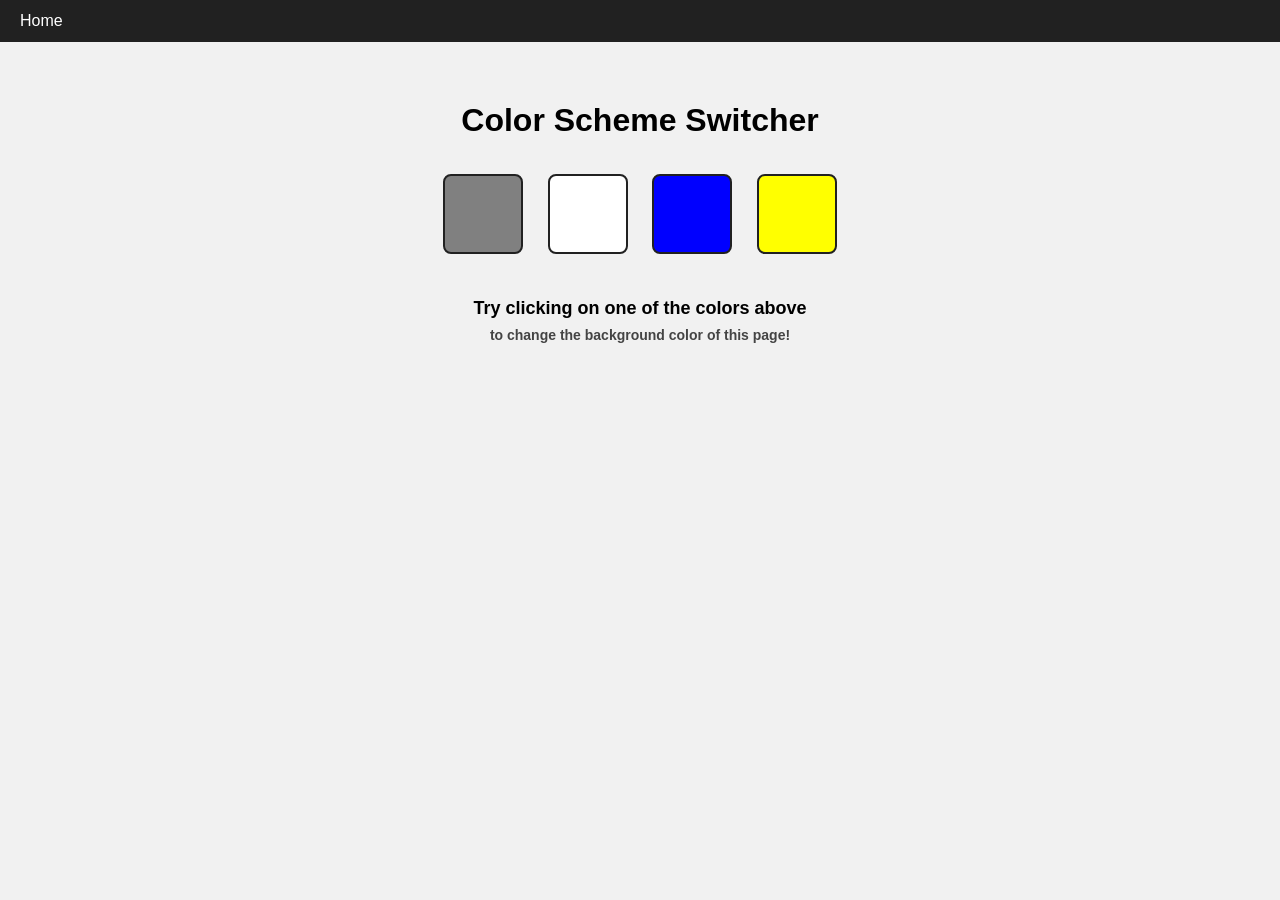
<file: 05_project/1-colorChanger/index.html>
<!DOCTYPE html>
<html lang="en">
<head>
  <meta charset="UTF-8" />
  <meta name="viewport" content="width=device-width, initial-scale=1.0" />
  <meta http-equiv="X-UA-Compatible" content="ie=edge" />
  <link rel="stylesheet" href="style.css" />
  <!-- <link rel="stylesheet" href="../styles.css" /> -->
  <title>JavaScript Background Color Switcher</title>
</head>
<body>

  <nav>
    <a href="/" aria-current="page">Home</a>
    
  </nav>

  <div class="canvas">
   

    <h1>Color Scheme Switcher</h1>

    <span class="button" id="grey"></span>
    <span class="button" id="white"></span>
    <span class="button" id="blue"></span>
    <span class="button" id="yellow"></span>

    <h2>
      Try clicking on one of the colors above
      <span>to change the background color of this page!</span>
    </h2>
  </div>

  <script src="code.js"></script>
</body>
</html>
</file>
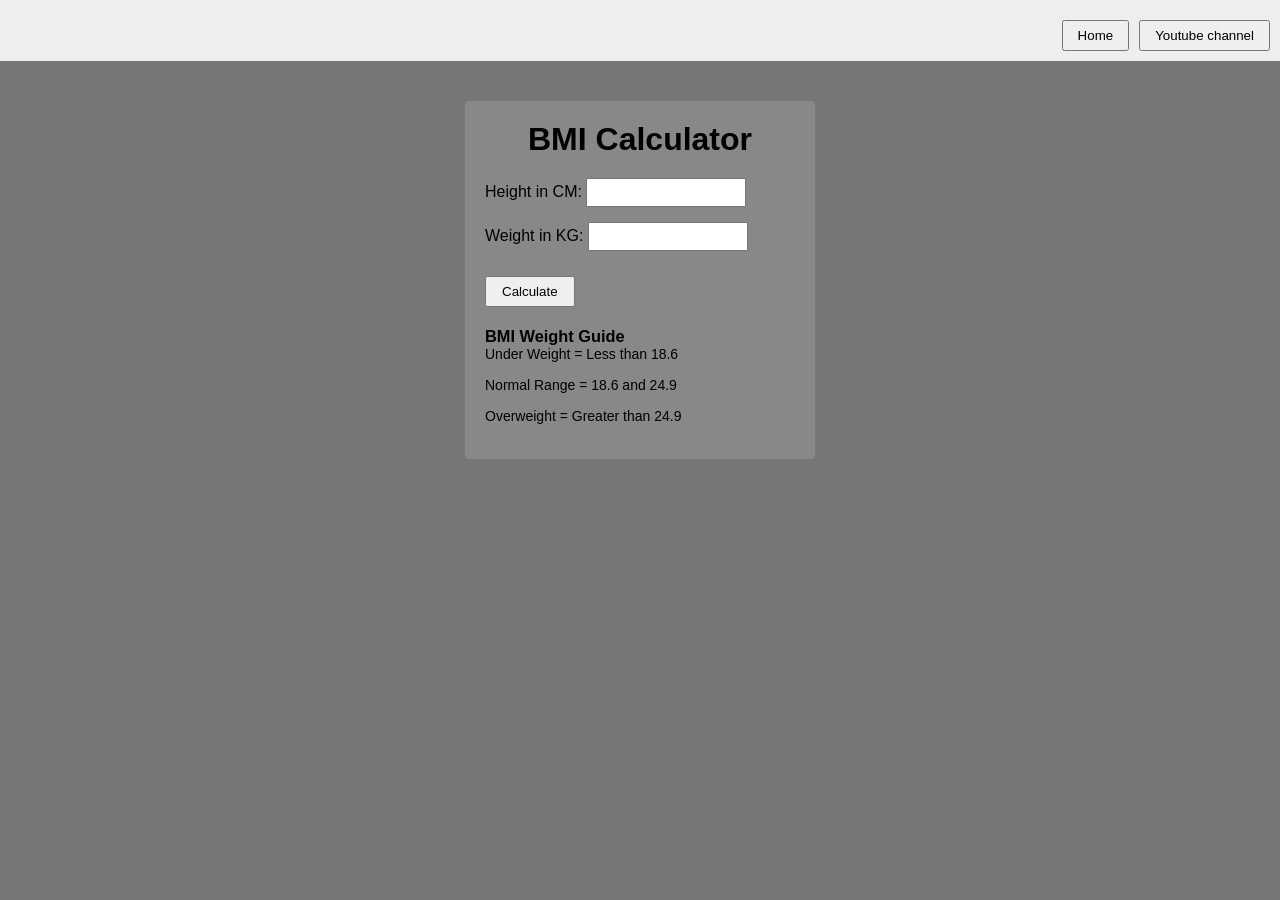
<file: 05_project/2-BMI Calculator/index.html>
<!DOCTYPE html>
<html lang="en">
<head>
  <meta charset="UTF-8" />
  <title>BMI Calculator</title>

  <!-- CSS file link -->
  <link rel="stylesheet" href="style.css" />
</head>
<body>

<!-- Top Navigation -->
<nav>
  <button>Home</button>
  <button>Youtube channel</button>
</nav>

<!-- Main Container -->
<div class="container">
  <h1>BMI Calculator</h1>

  <!-- BMI Form -->
  <form id="bmiForm">

    <!-- Height Input -->
    <p>
      <label>Height in CM: </label>
      <input type="text" id="height" />
    </p>

    <!-- Weight Input -->
    <p>
      <label>Weight in KG: </label>
      <input type="text" id="weight" />
    </p>

    <!-- Calculate Button -->
    <button type="submit">Calculate</button>

    <!-- Result Display -->
    <div id="results"></div>

    <!-- BMI Guide -->
    <div id="weight-guide">
      <h3>BMI Weight Guide</h3>
      <p>Under Weight = Less than 18.6</p>
      <p>Normal Range = 18.6 and 24.9</p>
      <p>Overweight = Greater than 24.9</p>
    </div>

  </form>
</div>

<!-- JavaScript file -->
<script src="code.js"></script>
</body>
</html>
</file>
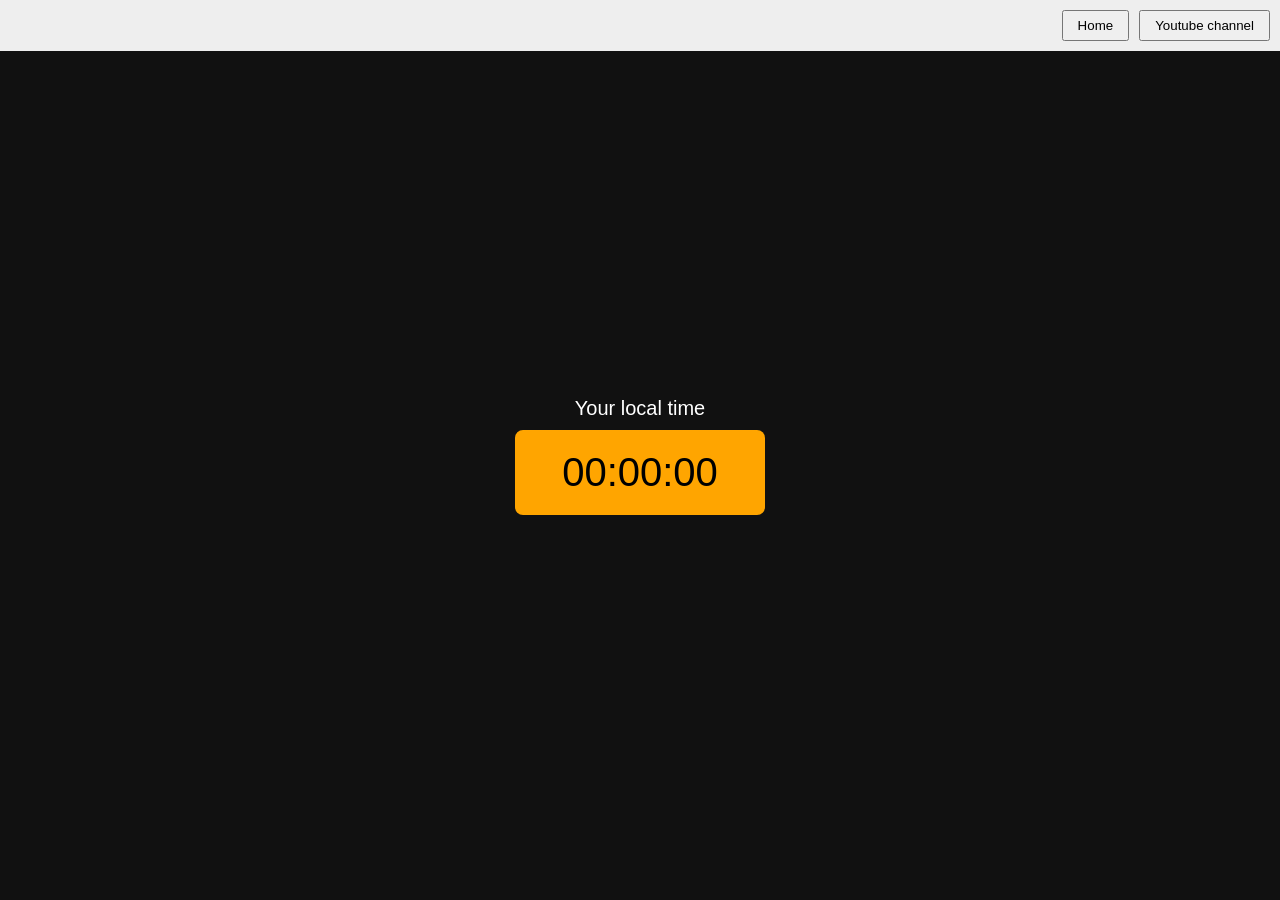
<file: 05_project/3- Digital Clock/index.html>
<!DOCTYPE html>
<html lang="en">
<head>
  <meta charset="UTF-8">
  <title>Digital Clock</title>

  <!-- CSS file link -->
  <link rel="stylesheet" href="style.css">
</head>
<body>

<!-- Navigation Bar -->
<nav>
  <button>Home</button>
  <button>Youtube channel</button>
</nav>

<!-- Clock Container -->
<div class="center">
  <div id="banner">Your local time</div>
  <div id="clock">00:00:00</div>
</div>

<!-- JavaScript file -->
<script src="code.js"></script>
</body>
</html>
</file>
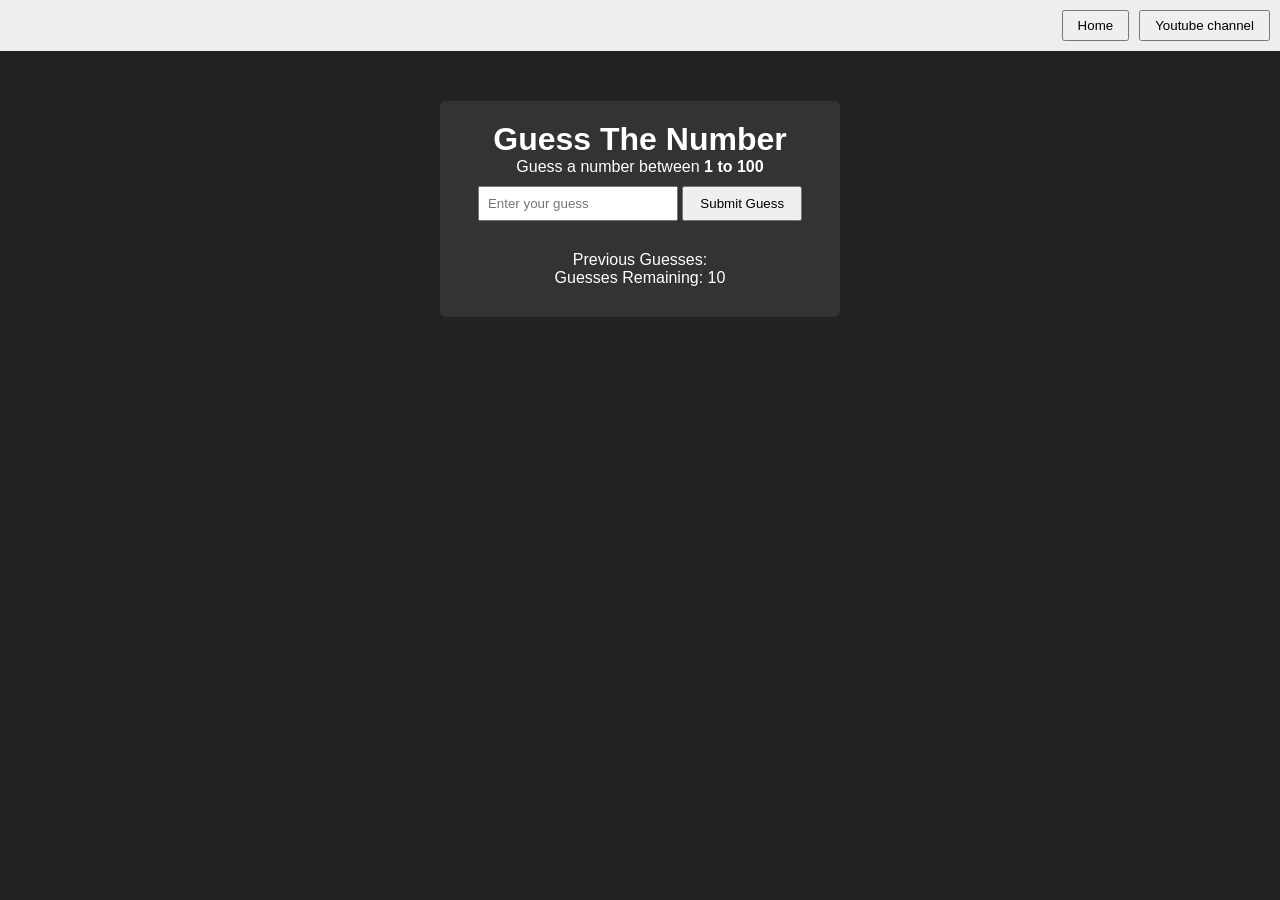
<file: 05_project/4 - GuessTheNumber/index.html>
<!DOCTYPE html>
<html lang="en">
<head>
  <meta charset="UTF-8">
  <title>Guess The Number</title>

  <!-- CSS file link -->
  <link rel="stylesheet" href="style.css">
</head>
<body>

<!-- Navigation Bar -->
<nav>
  <button>Home</button>
  <button>Youtube channel</button>
</nav>

<!-- Game Container -->
<div class="container">
  <h1>Guess The Number</h1>
  <p>Guess a number between <strong>1 to 100</strong></p>

  <!-- User Input -->
  <input type="number" id="guessField" placeholder="Enter your guess">

  <!-- Submit Button -->
  <button id="subt">Submit Guess</button>

  <!-- Result Messages -->
  <div class="resultParas">
    <p>Previous Guesses: <span class="guesses"></span></p>
    <p>Guesses Remaining: <span class="lastResult">10</span></p>
    <p class="lowOrHi"></p>
  </div>
</div>

<!-- JavaScript file -->
<script src="script.js"></script>
</body>
</html>
</file>
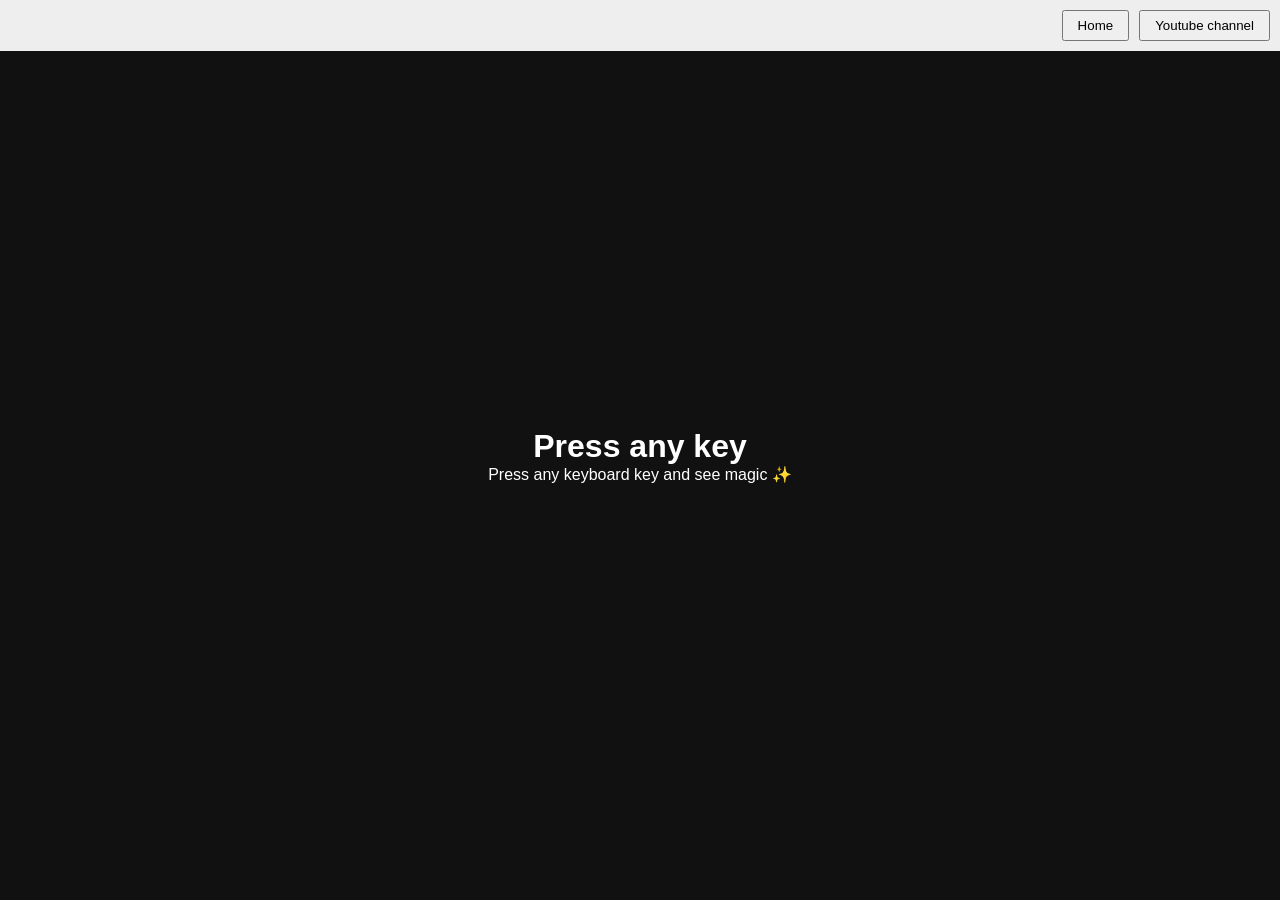
<file: 06_event/project(KeyBoard)/index.html>
<!DOCTYPE html>
<html lang="en">
<head>
  <meta charset="UTF-8">
  <title>Keyboard Checker</title>
  <link rel="stylesheet" href="style.css">
</head>
<body>

<nav>
  <button>Home</button>
  <button>Youtube channel</button>
</nav>

<div class="project">
  <h1>Press any key</h1>
  <div id="insert">
    <p>Press any keyboard key and see magic ✨</p>
  </div>
</div>

<script src="code.js"></script>
</body>
</html>
</file>
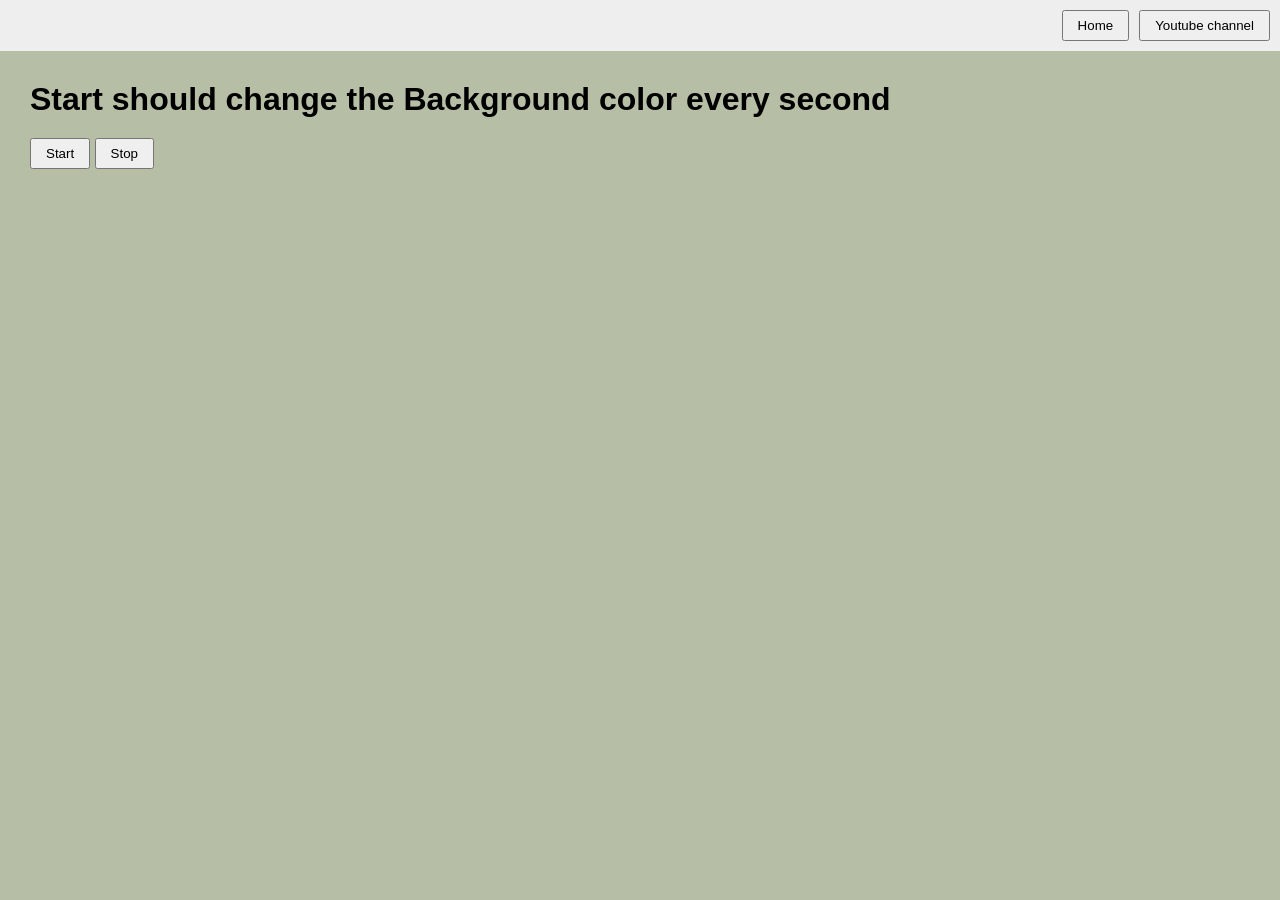
<file: 06_event/project(Unlimited Colors)/index.html>
<!DOCTYPE html>
<html lang="en">
<head>
  <meta charset="UTF-8">
  <title>Unlimited Colors</title>
  <link rel="stylesheet" href="style.css">
</head>
<body>

<nav>
  <button>Home</button>
  <button>Youtube channel</button>
</nav>

<div class="container">
  <h1>Start should change the Background color every second</h1>

  <div class="buttons">
    <button id="start">Start</button>
    <button id="stop">Stop</button>
  </div>
</div>

<script src="code.js"></script>
</body>
</html>
</file>
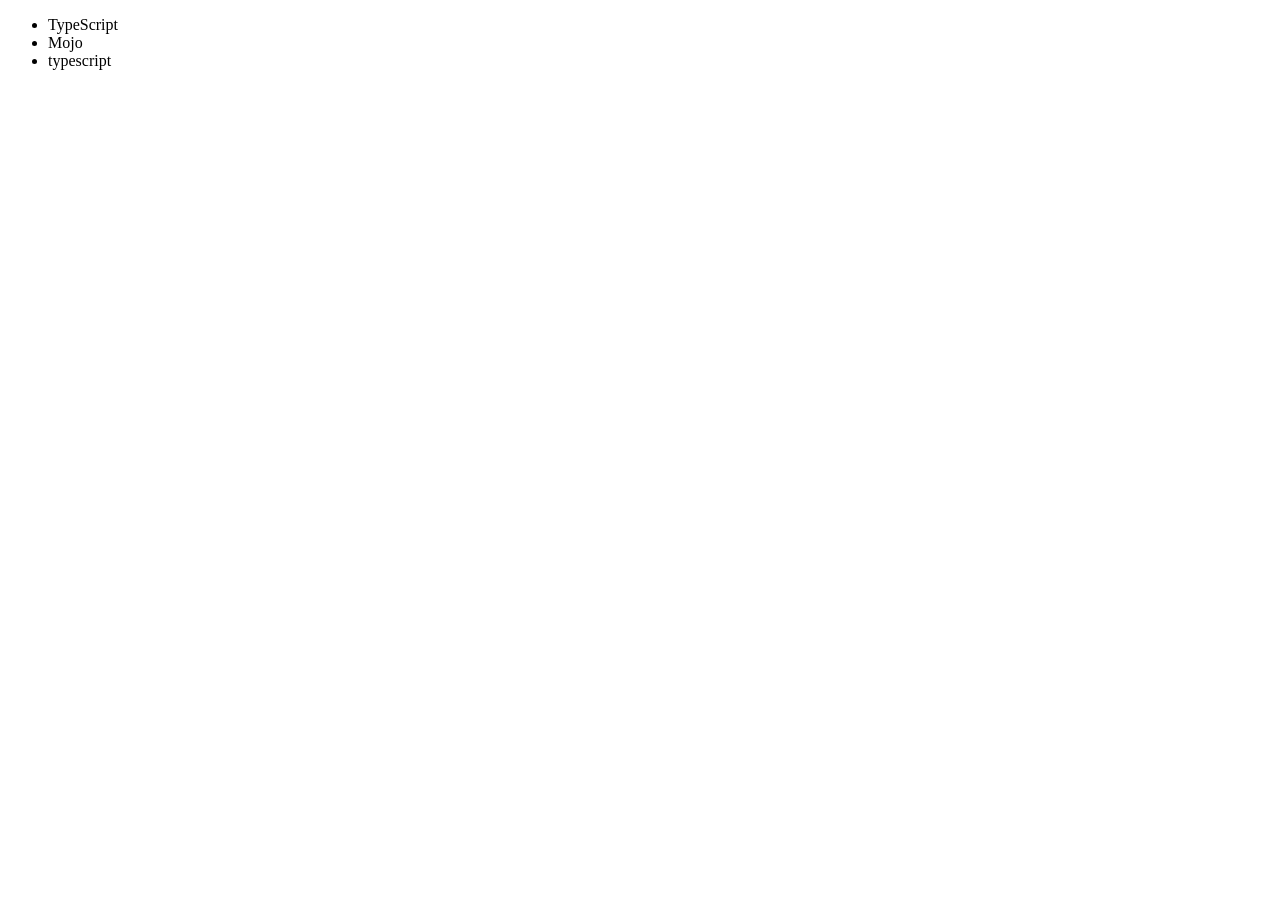
<file: 04_dom/four.html>
<!DOCTYPE html>
<html lang="en">
<head>
    <meta charset="UTF-8">
    <meta name="viewport" content="width=device-width, initial-scale=1.0">
    <title>Punit with code | DOM </title>
</head>
<body>
    <ul class="language">
        <li>JavaScript</li>
    </ul>
</body>
<script>
    // hum function se DOM kar rahe hai data ko page par rakh rahe hai 
    function addlanguage(langName) {
        const li = document.createElement("li");  // sabse pahle li tag create kiye
        li.innerHTML = `${langName}`
        document.querySelector('.language').appendChild(li)   // isme querySelector('.language')  class(<ul class="language">) ko access kiye  .appendChild(li) isse page par kaam hoga 

    }
    addlanguage("python")  // function ko call kiye or page me page bhi add hoga 
    addlanguage("typescript")
        // but ye function se tree matle DOM ko tree bhi mante hai, to tree me travel jayda karna padega isliye 
        
        
        // ye function 
    function addOptiLanguage(langName) {
        const li = document.createElement('li')  // yaha par but same variable hai but error nahi hai kyuki scope{} ki wajah se
        li.appendChild(document.createTextNode(langName))
        document.querySelector('.language').appendChild(li)

    }
    addOptiLanguage('golang')


    //Edit
    const secondLang = document.querySelector('li:nth-child(2)') // python ko select hoga , li me dusre ko select kiya 
    console.log((secondLang)); // Chrome console me dekhna 
    // secondLang.innerHTML = "Mojo" // ye method se bhi ho sakta hai 
    const newli = document.createElement('li')
    newli.textContent = "Mojo"
    secondLang.replaceWith(newli)


    //Edit
    const firstLang = document.querySelector("li:first-child")
    firstLang.outerHTML =  '<li>TypeScript</li>'

    // Remove
    const lastLang = document.querySelector('li:last-child')
    lastLang.remove()  // last element delete ho jaayega
</script>
</html>
</file>
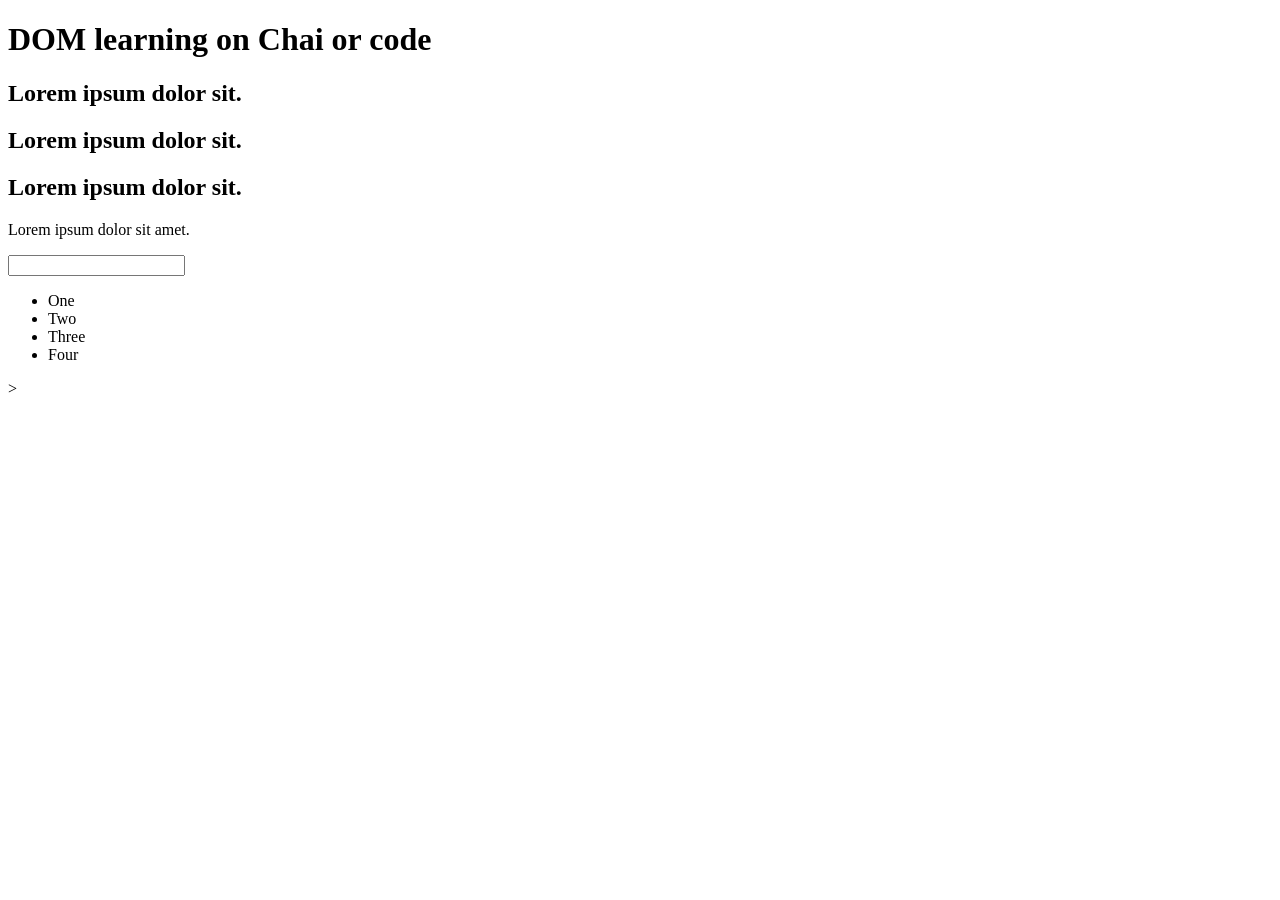
<file: 04_dom/one.html>
<!-- Document Object Model -->

<!DOCTYPE html>
<html lang="en">

<head>
    <meta charset="UTF-8">
    <title>DOM Learning</title>
</head>

<body>
    <div class="bg-black">
        <h1 id="title" class="heading">DOM learning on Chai or code <span style="display: none;">test text</span></h1>
        <h2>Lorem ipsum dolor sit.  </h2>
        <h2>Lorem ipsum dolor sit.  </h2>
        <h2>Lorem ipsum dolor sit.  </h2>
        <p>Lorem ipsum dolor sit amet.</p>
        <input type="password" name="" id="">
        <ul>
            <li class="list-item">One</li>
            <li class="list-item">Two</li>
            <li class="list-item">Three</li>
            <li class="list-item">Four</li>
        </ul>
    </div>
</body>

</html>


<!-- DOM (DOCUMENT OBJECT MODEL) -->

<!-- ABHI ME JO BHI COMMENT KARUGA VO (OPEN WITH LIVE SERVER) PAR JAA KAR (INSPET) ME KARNA HAI  -->


<!-- document.getElementById("title") OUTPUT :- <h1 id="title" class="heading">DOM learning on Chai or code</h1>  -->
 <!-- document.getElementById("title").id    OUTPUT :- "title"  -->
<!-- document.getElementById("title").class   OUTPUT:- undefined   -->   <!--isme error aata hai --->>
<!-- document.getElementById("title").className   OUTPUT:-"heading"  -->
<!-- document.getElementById("title").getAttribute("id")     OUTPUT:-"title"  -->
<!-- agar Attribute dekhna hai to getAttribute("id") rakhna padta hai... getAttribute()  ese kuch nahi milta hai -->
<!-- document.getElementById("title").getAttribute("class")   OUTPUT:- 'heading' -->

<!-- document.getElementById("title").setAttribute("class" , "test heading")
 set karne se class ka naam change ho jaayega ,,, par ye change page par hoga  -->

 <!-- const title = document.getElementById("title")
undefined

title
 OUTPUT :- <h1 id=​"title" class=​"test heading">​DOM learning on Chai or code​</h1>​

title.style.backgroundColor = "green"
 OUTPUT :- 'green'

title.style.padding = "15px"
 OUTPUT :- '15px'

title.style.borderRadius = "15px"
 OUTPUT :- '15px'     ............   abhi jo bhi hoga page par hi hoga code me nahi -->



<!-- Code Se content nikalna -->
 <!-- .textContent -->
<!-- .innerHTML -->
<!-- .innerText         ....  teeno ek hi jese hai but thoda different hai -->

<!-- title.innerText
 OUTPUT :- 'DOM learning on Chai or code'

isme vahi code aayega page me visual ho 

title.textContent
 OUTPUT :- 'DOM learning on Chai or code test text'

isme jab Content aayega

title.innerHTML
 OUTPUT :- 'DOM learning on Chai or code <span style="display: none;">test text</span>'

isme Content me koi or tag hai to vo bhi aa jayega  -->





<!--   document.querySelector("h2")
 OUTPUT :-  <h2>​Lorem ipsum dolor sit. ​</h2>​

document.querySelector("#title")
 OUTPUT :-  <h1 id=​"title" class=​"heading">​…​</h1>​

document.querySelector(".heading")
 OUTPUT :- <h1 id=​"title" class=​"heading">​…​</h1>​

document.querySelector('input[type="password"]')
 OUTPUT :- <input type=​"password" name id>​ -->


 <!-- document.querySelector('ul')
 OUTPUT :- <ul>​…​</ul>​

const myul = document.querySelector('ul')
 OUTPUT :- undefined

myul.querySelector("li")
 OUTPUT :- <li>​…​</li>​

const turngreen = myul.querySelector("li")
 OUTPUT :- undefined

turngreen.style.backgroundColor = "green"
 OUTPUT :- 'green'

turngreen.style.padding = "15px"
' OUTPUT :- 15px'

turngreen.innerText
 OUTPUT :- 'One'

turngreen.innerText = "five"
 OUTPUT :- 'five' -->




<!-- document.querySelectorAll("li")
 OUTPUT :- NodeList(3) [li, li, li]

  nodelist arrays jesa hota hai but arrays nhi hota hai . 

const tempLiLsit = document.querySelectorAll("li")
 OUTPUT :- undefined

tempLiLsit
 OUTPUT :- NodeList(3) [li, li, li]

tempLiLsit[0].style.color = "green"
 OUTPUT :- 'green'


tempLiLsit.forEach( function (l) {
    l.style.backgroundColor = "green"
})
 OUTPUT :- undefined


const myH1 = document.querySelectorAll("h1")
 OUTPUT :-  undefined


myH1
 OUTPUT :- NodeList [h1#title.heading]

myH1.style.color = "green"
VM3790:1 Uncaught TypeError: Cannot set properties of undefined (setting 'color')
    at <anonymous>:1:18
(anonymous) @ VM3790:1

yaha par but (h1) ek hi hai but color dene ke liye index rakhna padega 

myH1[0].style.color = "green"
 OUTPUT :- 'green' -->





<!-- document.getElementsByClassName("list-item")
 OUTPUT :- HTMLCollection(4) [li.list-item, li.list-item, li.list-item, li.list-item]


const tempClassList = document.getElementsByClassName("list-item")
 OUTPUT :- undefined

HTMLCollection  ye arrays or nodelist dono jesa nahi hota hai 

tempClassList
 OUTPUT :- HTMLCollection(4) [li.list-item, li.list-item, li.list-item, li.list-item]


tempClassList.forEach(function (li) {
    console.log(li)
})
VM4392:1 Uncaught TypeError: tempClassList.forEach is not a function
    at <anonymous>:1:15
(anonymous) @ VM4392:1
[NEW] Explain Console errors by using Copilot in Edge: click
         
         to explain an error. 
        Learn more
        Don't show again 
        
        isliye isme loop nahi hoga 
        isliye pahle usko arrays me change karege baad me (forEach) ka use hoga 
        
       
 tempClassList
 OUTPUT :- HTMLCollection(4) [li.list-item, li.list-item, li.list-item, li.list-item]

Array.from(tempClassList)
 OUTPUT :- (4) [li.list-item, li.list-item, li.list-item, li.list-item]

const ConvertedArrays = Array.from(tempClassList)
 OUTPUT :- undefined

ConvertedArrays.forEach(function (li) {
    li.style.color = "orange"
})

 OUTPUT :- undefined -->
</file>
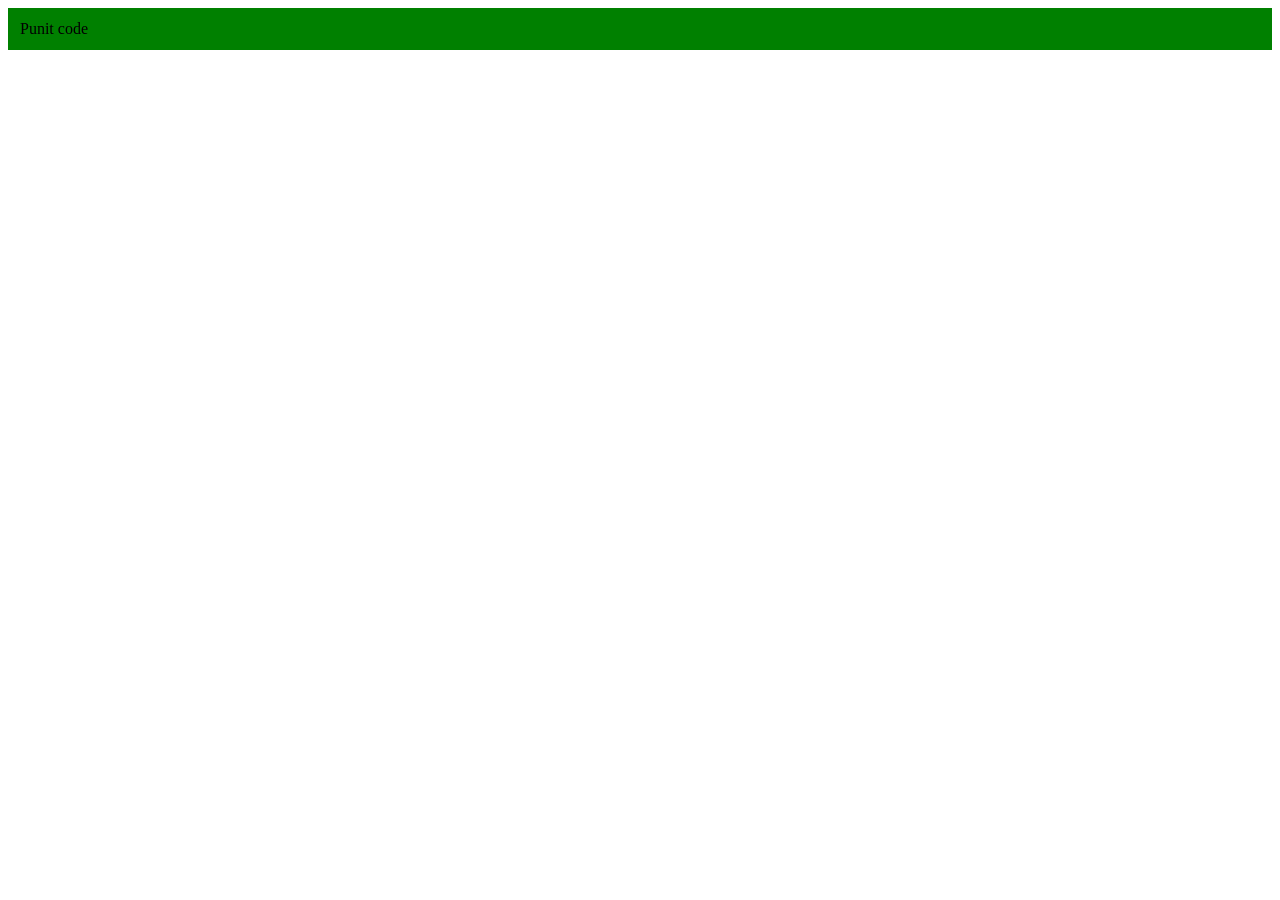
<file: 04_dom/three.html>
<!DOCTYPE html>
<html lang="en">
<head>
    <meta charset="UTF-8">
    <meta name="viewport" content="width=device-width, initial-scale=1.0">
    <title>Punit code</title>
</head>
<body>
    
</body>
<script>
    // ye sab console me dikhega open with live server par inspet me 
    const div = document.createElement('div') // createElement se (div) tag banate hai  HTML wala  
    console.log(div);

    div.className = "main" // <div class="main"></div>
    div.id = Math.round(Math.random()*10+1) // <div class="main" id"-"></div> // .random se koi bhi number aayega // .round se point ke baad sab hat jaayega
    div.setAttribute("title","generated title")//<div class="main" id="7" title="generated title"></div> // isme key or value me banaye 
    div.style.backgroundColor = "green"  //<div class="main" id="4" title="generated title" style="background-color: green;"></div>
    div.style.padding = "12px"   // paddling milega
    div.innerText = "Punit code"   // <div class="main" id="8" title="generated title" style="background-color: green; padding: 12px;">Punit code</div>
    // const addText = document.createTextNode("Punit code")
    // div.appendChild(addText) // ya to ese karo  div.innerText = "Punit code"  ya ese  

    document.body.appendChild(div) // isse page par dikhna suru hoga 
</script>
</html>
</file>
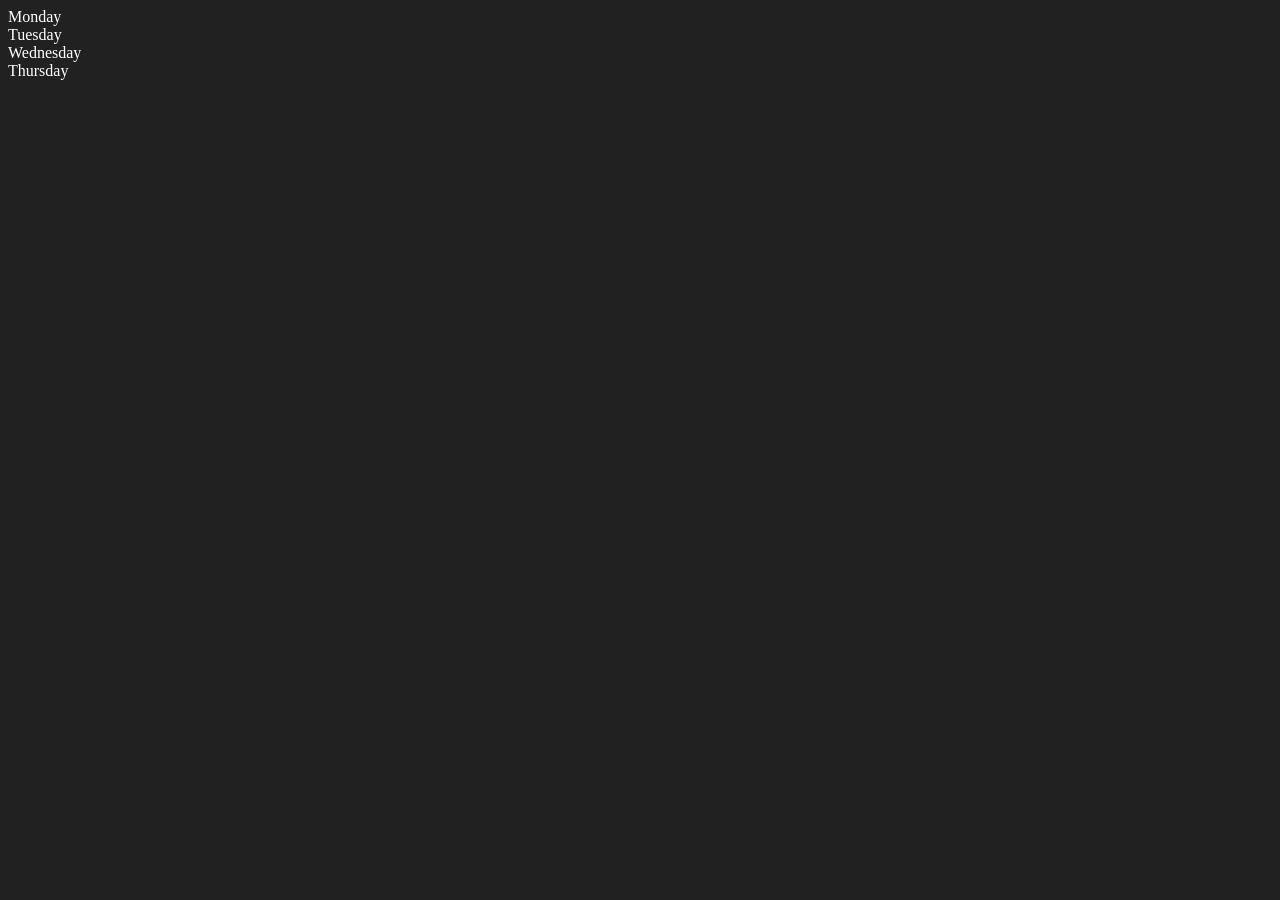
<file: 04_dom/two.html>
<!DOCTYPE html>
<html lang="en">
<head>
    <meta charset="UTF-8">
    <meta name="viewport" content="width=device-width, initial-scale=1.0">
    <title>DOM | Punit woth dom</title>
</head>
<body style="background-color: #212121; color: #fff;"> 
    <div class="parent">
        <div class="day">Monday</div>
        <div class="day">Tuesday</div>
        <div class="day">Wednesday</div>
        <div class="day">Thursday</div>
    </div>
</body>
<script>
    // yaha par output dekhne ke liye open with live server me page par inspet me console me dekhna hai. 
   const parent =  document.querySelector(".parent")
//    console.log(parent);
// //    output :- <div class="parent">
//     console.log(parent.children);  // abhi parent se child me jaa rahe hai 
// //    output :- HTMLCollection(4) [div.day, div.day, div.day, div.day]>
//     console.log(parent.children[1].innerHTML);
//     //  output :- Tuesday

    // for (let i = 0; i< parent.children.length; i++) {
    //  console.log(parent.children[i].innerHTML);
    //  }
//     //  output: - Monday, Tuesday ,Wednesday,Thursday

//     parent.children[1].style.color = "orange"
//     // output : - page me tuesday ka color orange ho gaya hai 
//     console.log("-----------------");
    
//     console.log(parent.firstElementChild);  
//     // output :-   <div class="day">Monday</div>  ,, div.day
//     console.log(parent.lastElementChild);
//     // output :-   <div class="day">Thursday</div>  ,, div.day

    const dayOne = document.querySelector('.day')
    // console.log(dayOne);
    // // output :- <div class="day">Monday</div> 
    // console.log(dayOne.parentElement);   // child se parent par gaye 
    // // output: - <div class="parent">.... </div>
    // console.log(dayOne.nextElementSibling);
    // // output :-  <div class="day">Tuesday</div>

    console.log("NODES :" ,parent.childNodes);
    // output :- NODES : NodeList(9) [text, div.day, text, div.day, text, div.day, text, div.day, text]

    
</script>
</html>
</file>
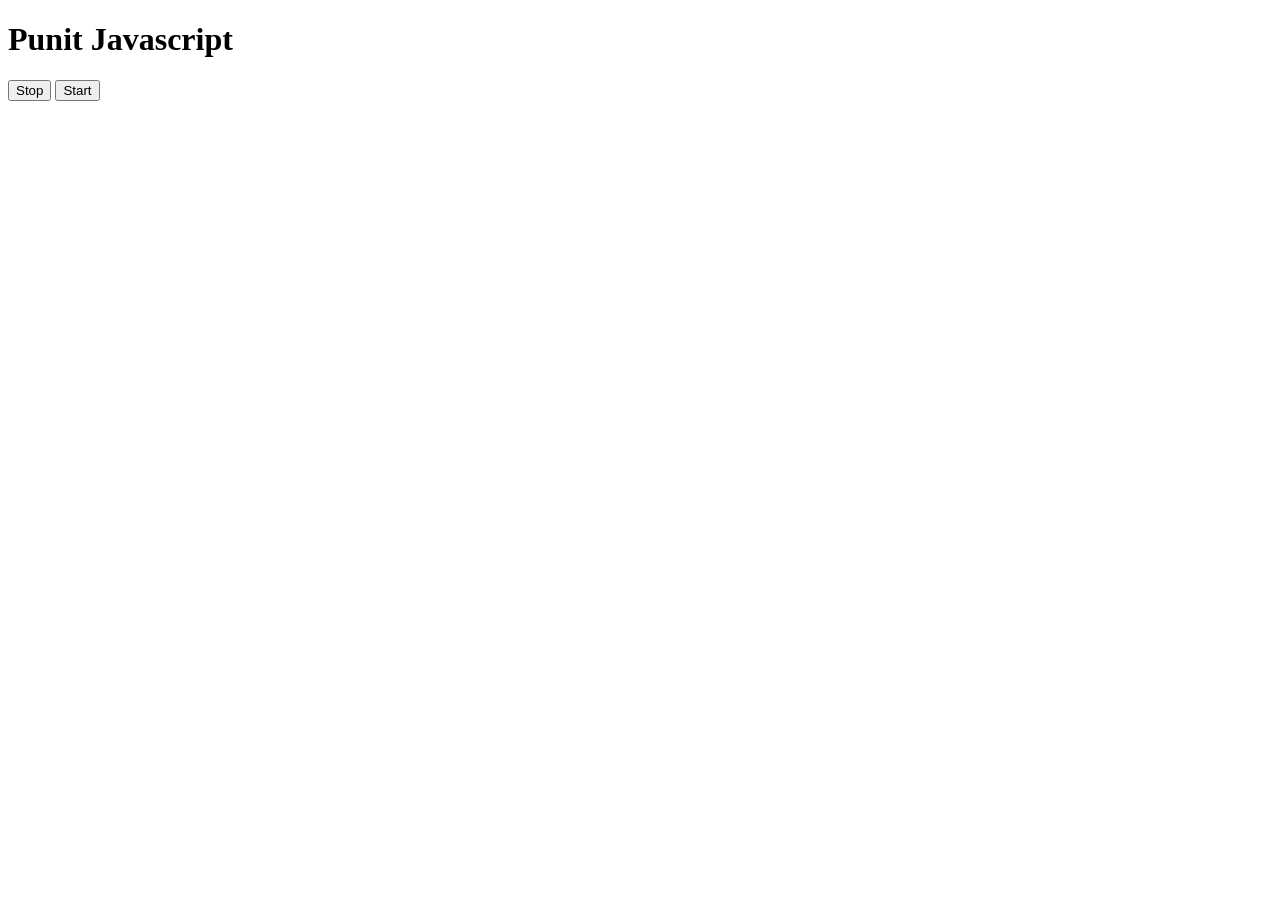
<file: 06_event/three.html>
<!DOCTYPE html>
<html lang="en">
<head>
  <meta charset="UTF-8">
  <title>Start Stop Interval</title>
</head>
<body>

  <h1>Punit Javascript</h1>
  <button id="stop">Stop</button>
  <button id="start">Start</button>

<script>
  
  // Function jo time print karega
  const sayDate = function (str) {
    console.log(str, Date.now());
  };

  let intervalId = null;   // interval reference

  // Start button
  document.querySelector("#start").addEventListener("click", function () {

    // Agar already chal raha hai to dobara start na ho
    if (!intervalId) {
      intervalId = setInterval(sayDate, 1000, "Present Time");
      console.log("Interval Started");
    }

  });

  // Stop button
  document.querySelector("#stop").addEventListener("click", function () {

    clearInterval(intervalId);
    intervalId = null;   // reset
    console.log("Interval Stopped");

  });
// isme setInterval ka use hota hai ki page baar baar load ho 
// setTimeout ek baar hi load hota hai . 
</script>
</body>
</html>
</file>
<file: 05_project/1-colorChanger/style.css>
/* Reset */
* {
  margin: 0;
  padding: 0;
  box-sizing: border-box;
  font-family: Arial, sans-serif;
}

/* Body */
body {
  min-height: 100vh;
  background-color: #f1f1f1;
  transition: background-color 0.3s ease;
}

/* Navbar */
nav {
  background: #212121;
  padding: 12px 20px;
  display: flex;
  gap: 20px;
}

nav a {
  color: #ffffff;
  text-decoration: none;
  font-size: 16px;
}

nav a:hover {
  text-decoration: underline;
}

/* Canvas Area */
.canvas {
  text-align: center;
  margin-top: 60px;
}

/* Heading */
h1 {
  margin-bottom: 25px;
}

/* Color Buttons */
.button {
  height: 80px;
  width: 80px;
  display: inline-block;
  margin: 10px;
  border-radius: 8px;
  cursor: pointer;
  border: 2px solid #212121;
}

/* Individual Colors */
#grey {
  background-color: grey;
}

#white {
  background-color: white;
}

#blue {
  background-color: blue;
}

#yellow {
  background-color: yellow;
}

/* Info Text */
h2 {
  margin-top: 30px;
  font-size: 18px;
}

h2 span {
  display: block;
  margin-top: 8px;
  font-size: 14px;
  color: #444;
}
</file>
<file: 05_project/2-BMI Calculator/style.css>
/* Reset default browser spacing */
* {
  margin: 0;
  padding: 0;
  box-sizing: border-box;
  font-family: Arial, sans-serif;
}

/* Page background */
body {
  background-color: #777;
}

/* Navigation bar */
nav {
  display: flex;
  justify-content: flex-end;
  gap: 10px;
  padding: 10px;
  background: #eee;
}

/* Nav buttons */
nav button {
  padding: 6px 14px;
  cursor: pointer;
}

/* Main card */
.container {
  width: 350px;
  background: #888;
  margin: 40px auto;   /* center align */
  padding: 20px;
  border-radius: 4px;
}

/* Heading */
h1 {
  text-align: center;
  margin-bottom: 20px;
}

/* Input rows */
p {
  margin-bottom: 15px;
}

/* Text inputs */
input {
  width: 160px;
  padding: 5px;
}

/* Buttons */
button {
  padding: 6px 15px;
  margin-top: 10px;
  cursor: pointer;
}

/* Result text */
#results {
  margin-top: 15px;
  font-weight: bold;
}

/* BMI guide section */
#weight-guide {
  margin-top: 20px;
  font-size: 14px;
}
</file>
<file: 05_project/3- Digital Clock/style.css>
/* Reset default browser styling */
* {
  margin: 0;
  padding: 0;
  box-sizing: border-box;
  font-family: Arial, sans-serif;
}

/* Page background */
body {
  background-color: #111;
  color: white;
}

/* Navigation bar */
nav {
  background-color: #eee;
  padding: 10px;
  display: flex;
  justify-content: flex-end;
  gap: 10px;
}

/* Nav buttons */
nav button {
  padding: 6px 14px;
  cursor: pointer;
}

/* Center content */
.center {
  height: 90vh;
  display: flex;
  flex-direction: column;
  align-items: center;
  justify-content: center;
}

/* Banner text */
#banner {
  font-size: 20px;
  margin-bottom: 10px;
}

/* Clock display */
#clock {
  background-color: orange;
  color: black;
  padding: 20px 40px;
  font-size: 40px;
  border-radius: 8px;
  min-width: 250px;
  text-align: center;
}
</file>
<file: 05_project/4 - GuessTheNumber/style.css>
/* Reset default spacing */
* {
  margin: 0;
  padding: 0;
  box-sizing: border-box;
  font-family: Arial, sans-serif;
}

/* Page background */
body {
  background-color: #222;
  color: white;
}

/* Navigation bar */
nav {
  background-color: #eee;
  padding: 10px;
  display: flex;
  justify-content: flex-end;
  gap: 10px;
}

nav button {
  padding: 6px 14px;
  cursor: pointer;
}

/* Main container */
.container {
  max-width: 400px;
  margin: 50px auto;
  background: #333;
  padding: 20px;
  border-radius: 6px;
  text-align: center;
}

/* Input box */
input {
  padding: 8px;
  width: 200px;
  margin: 10px 0;
}

/* Button */
button {
  padding: 8px 16px;
  cursor: pointer;
}

/* Result text */
.resultParas {
  margin-top: 20px;
}

.lowOrHi {
  margin-top: 10px;
  font-weight: bold;
}
</file>
<file: 06_event/project(KeyBoard)/style.css>
* {
  margin: 0;
  padding: 0;
  box-sizing: border-box;
  font-family: Arial, sans-serif;
}

body {
  background-color: #111;
  color: white;
}

/* Navbar */
nav {
  background: #eee;
  padding: 10px;
  display: flex;
  justify-content: flex-end;
  gap: 10px;
}

nav button {
  padding: 6px 14px;
  cursor: pointer;
}

/* Main container */
.project {
  height: 90vh;
  display: flex;
  flex-direction: column;
  justify-content: center;
  align-items: center;
}

/* Table box */
.color {
  margin-top: 20px;
}

table {
  border-collapse: collapse;
  color: white;
}

th, td {
  border: 1px solid white;
  padding: 8px 15px;
  text-align: center;
}
</file>
<file: 06_event/project(Unlimited Colors)/style.css>
* {
  margin: 0;
  padding: 0;
  box-sizing: border-box;
  font-family: Arial, sans-serif;
}

body {
  background-color: #b6bea5;
}

/* Navbar */
nav {
  background: #eee;
  padding: 10px;
  display: flex;
  justify-content: flex-end;
  gap: 10px;
}

nav button {
  padding: 6px 14px;
  cursor: pointer;
}

/* Main container */
.container {
  padding: 30px;
}

.buttons {
  margin-top: 20px;
}

button {
  padding: 6px 14px;
  cursor: pointer;
}
</file>
